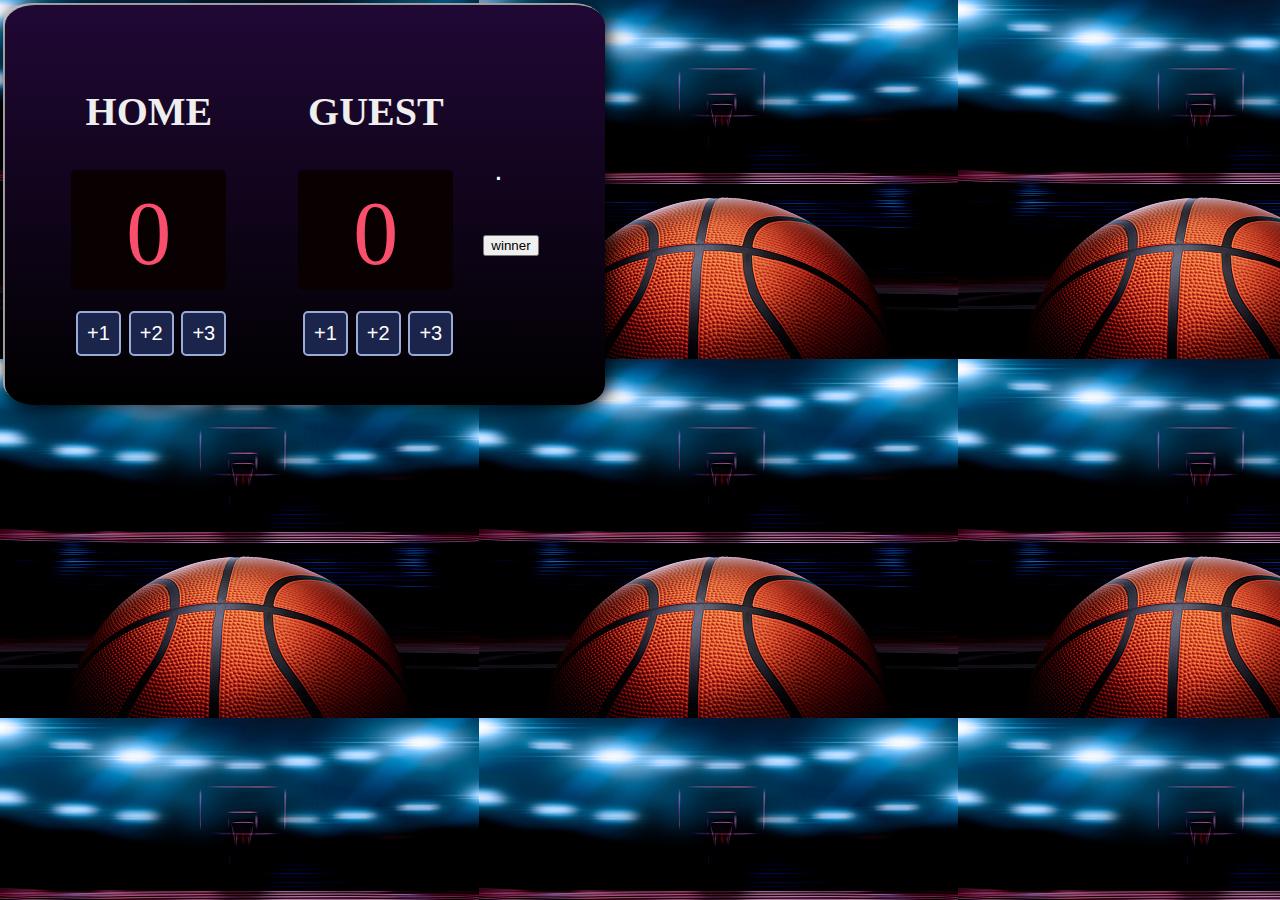
<file: Bb-scoreboard.html>
<!DOCTYPE html>
<html>
<head>
	<meta charset="utf-8">
	<meta name="viewport" content="width=device-width, initial-scale=1">
	<title>scoreboard</title>
	<link rel="stylesheet" type="text/css" href="scorebd.css">
            <style type="text/css">
                @media only screen and (max-width: 600px ){
    
    #home-div{
        margin-left: 70%;
        
        padding: 4%;
        
    }

    #guest-div{
        margin-right: -50%;
      
        padding: 4%;
       
    }
    .container{
    
   
    max-width: 75%;
    
    width: 575px;
    height: 300px;
  
    }

    #board-title,
    #board-titlehome{
    margin-top: -30%;
    font-family: 'Verdana';
    font-style: normal;
    font-weight: 500;
    font-size: 25px;
    line-height: 18px;
    /* identical to box height, or 90% */
    text-align: center;
    color: #EEEEEE;
    padding-right:10%;
   
}

#guestscore,
#homescore{
    background: #080001;
    border-radius: 5px;
    width: 80px;
    height: 60px;
    padding-top: 20%;
    padding: 0%;
}

#score-guest,
#score-home{
    font-family: 'Cursed Timer ULiL';
    font-style: normal;
    font-weight: 400;
    font-size: 40px;
    line-height: 50px;
    /* or 141% */
    text-align: center;
    color: #F94F6D;
}
#inc,
#dec{
    background-color:#1B244A ;
    box-sizing: border-box;
    width: 30px;
    height: 30px;
    border: 2px solid #9AABD8;
    border-radius: 5px;
}

h4{
    align-items: center;
    width: 30px;
    height: 25.77px;
    left: 89px;
    top: 280px;
    font-weight: 400;
    font-size: 15px;
    line-height: 2px;
   
}


#won{
    margin: 0%;
}
#but{   
    padding-right: 100%;
    padding-top: 70%;

    
}
#winner{
    background-color: transparent;
    border-radius: 15%;
    padding: 0%;
}

}

            </style>


</head>
<body>
        <div class="container">
            <div id="home-div">
                <h3 id="board-titlehome">HOME</h3>
                <div id="homescore"><h3 id="score-home">0</h3></div>
                <div id="incree">
                    <button id="inc" onclick="add1()">+1</button>
                    <button id="inc" onclick="add2()">+2</button>
                    <button id="inc" onclick="add3()">+3</button>
                </div>
            </div>

            <div id="guest-div">
                <h3 id="board-title">GUEST</h3>
                <div id="guestscore"><h3 id="score-guest">0</h3></div>
                
                <div id="decre">
                    <button id="dec" onclick="add()">+1</button>
                    <button id="dec" onclick="addd()">+2</button>
                    <button id="dec" onclick="adddd()">+3</button>
                </div>
            </div>

            <div id="but">
            <h4 id="won">.</h4>
            <button id="winner" onclick="win()">winner</button>
            </div>

        </div>
    
</body>
<!-- <script type="text/javascript" src="scorebd.js"></script> -->
</html>
</file>
<file: scorebd.css>
body {
    font-style: curs;
    margin: 5px;
    text-align: center;
    background-image: url(ball.jpg);
    background-image: 100%;
    margin-bottom: 10%;
   
}



.container {
    /*padding: auto;*/
    display: flex;
    align-items: center;
    justify-content: center;
    max-width: 80%;
    /*margin-top: 20%;*/
    
    width: 600px;
    height: 400px;
    background-image: linear-gradient(180deg, #200835 0%,#000000  100%);
    border-radius: 5%;
    box-shadow: 2px 2px 20px black,-2px -2px white;
   
}

#home-div{
    padding-right: 12%;
    
}

#board-titlehome{
    
    font-family: 'Verdana';
    font-style: normal;
    font-weight: 700;
    font-size: 40px;
    line-height: 36px;
    /* identical to box height, or 90% */
    text-align: center;
    color: #EEEEEE;
   
}

.home-logo,
.guest-logo{
    
    margin: 10px 4px;
    height: 60px;
    width: 60px;
}

#homescore{

    background: #080001;
    border-radius: 5px;
    width: 155px;
    height: 120px;
   
}

#score-home{
     margin-top: 10%;
    font-family: 'Cursed Timer ULiL';
    font-style: normal;
    font-weight: 400;
    font-size: 90px;
    line-height: 127px;
    /* or 141% */
    text-align: center;
    color: #F94F6D;
    
   
}


#incree{
    display: flex;
    padding-top: 13%;
    padding-left: 3%;
    justify-content: space-between;
    position: relative;
    
}

#decre{
    display: flex;
    padding-top: 13%;
    padding-left: 3%;
    justify-content: space-between;
   
    position: relative;


}

#dec{
    background-color: #1B244A;
    box-sizing: border-box;
    width: 45px;
    height: 45px;
    border: 2px solid #9AABD8;
    border-radius: 5px;
    color: white;
    font-size:20px;
    font-weight: 700px;

}

#inc{
    background-color: #1B244A;
    box-sizing: border-box;
    width: 45px;
    height: 45px;
    border: 2px solid #9AABD8;
    border-radius: 5px;
    color: white;
    font-size:20px;
    font-weight: 700px;
}


#guest-div{
    padding-right: 5%;
}

#board-title{
  
    font-family: 'Verdana';
    font-style: normal;
    font-weight: 700;
    font-size: 40px;
    line-height: 36px;
    /* identical to box height, or 90% */
    text-align: center;
    color: #EEEEEE;
    
}

#guestscore{
    background: #080001;
    border-radius: 5px;
    width: 155px;
    height: 120px;

}

#score-guest{
    margin-top: 10%;
    font-family: 'Cursed Timer ULiL';
    font-style: normal;
    font-weight: 400;
    font-size: 90px;
    line-height: 127px;
    /* or 141% */
    text-align: center;
    color: #F94F6D;

}

h4{

    width: 30px;
    height: 25.77px;
    left: 89px;
    top: 280px;
    font-family: 'Cursed Timer ULiL';
    font-style: normal;
    font-weight: 400;
    font-size: 20px;
    line-height: 2px;
    /* or 155% */
    text-align: center;
    color: #9AABD8;
}

#won{
    margin-top: 15px;
    color: white;
    font-size: 30px;
    font-family: 'Segoe UI', Tahoma, Geneva, Verdana, sans-serif;
    font-weight: 400px;
    margin-right: 10%;
}

#winner:hover{
    background-color: #1B244A;
    border-radius: 15%;
    padding: 0%;
}




@media only screen and (max-width: 600px ){
    
    #home-div{
      
        padding: 4%;    
    }

    #guest-div{
        
        padding: 4%;   
    }
    .container{
    max-width: 75%; 
    width: 575px;
    height: 300px;
  
    }

    #board-title,
    #board-titlehome{
    margin-top: -30%;
    font-family: 'Verdana';
    font-style: normal;
    font-weight: 500;
    font-size: 25px;
    line-height: 18px;
   /* // identical to box height, or 90% */
    text-align: center;
    color: #EEEEEE;
    padding-right:10%;
   
}

#guestscore,
#homescore{
    background: #080001;
    border-radius: 5px;
    width: 80px;
    height: 60px;
    padding-top: 20%;
    padding: 0%;
}

#score-guest,
#score-home{
    font-family: 'Cursed Timer ULiL';
    font-style: normal;
    font-weight: 400;
    font-size: 40px;
    line-height: 50px;
  /* //  or 141% */
    text-align: center;
    color: #F94F6D;
}

.home-logo,
.guest-logo{
    margin-top: 5px;
    height: 40px;
    width: 40px;
}

#inc,
#dec{
    background-color:#1B244A ;
    box-sizing: border-box;
    width: 30px;
    height: 30px;
    border: 2px solid #9AABD8;
    border-radius: 5px;
    font-size: 15px;
}

h4{
    align-items: center;
    width: 30px;
    height: 25.77px;
    left: 89px;
    top: 280px;
    font-weight: 400;
    font-size: 15px;
    line-height: 2px;   
}


#won{
    margin: 0%;
}

#winner{
    
    border-radius: 15%;
    padding: 0;
}
}


@media only screen and (max-width: 500px ){
    .container{
        max-width: 350px;
    }

    .home-logo,
.guest-logo{
    margin-top: 5px;
    height: 40px;
    width: 40px;
}

}



@media only screen and (max-width: 400px ){
     
    .container{
    max-width: 350px;
    width: 575px;
    height: 300px;
}

    #board-title,
    #board-titlehome{
    font-weight: 1000; 
}


#score-guest,
#score-home{
    font-weight: 700;
}

.home-logo,
.guest-logo{
    margin-top: 5px;
    height: 40px;
    width: 40px;
}

#won{
    margin: 0%;
}
#winner{
   
    border-radius: 15%;
    padding: 0%;
}
#inc,
#dec{
    font-size: 15px;
}

}



@media only screen and (max-width: 320px ){
    #timer{
        margin-right: 20%;
    }
    .time{
        margin-left: 20%;
        margin-bottom: 20px;
    }
    .all-butt{
        display: flex;
   
    }
   
    
    .container{
    align-content: center;
    max-width: 320px;
    width: 575px;
   
    
    }

    #board-title,
    #board-titlehome{
    font-weight: 1000; 
}


#score-guest,
#score-home{
    font-weight: 700;
}

.home-logo,
.guest-logo{
    margin-top: 5px;
    height: 40px;
    width: 40px;
}

#won{
    margin-top: 15px;
    color: white;
    font-size: 30px;
    font-family: 'Segoe UI', Tahoma, Geneva, Verdana, sans-serif;
    font-weight: 400px;
    margin-right: 75%;
}

#winner{
    color: #29448d;
}
#winner:hover{
    background-color: #1B244A;
    border-radius: 15%;
    padding: 0%;
}

#inc,
#dec{
    font-size: 15px;
}
.but{
    margin-right: 40%;
    margin-top: 10px;
}

} 



@media only screen and (max-width: 414px ){
    #timer{
        margin-right: 20%;
    }
    .time{
        margin-left: 20%;
        margin-bottom: 20px;
    }
    .all-butt{
        display: flex;
   
    }
 
    
    .container{
    align-content: center;
    max-width: 320px;
    width: 575px;
   
    
    }

    #board-title,
    #board-titlehome{
    font-weight: 1000; 
    margin-top: 20px;
}


#score-guest,
#score-home{
    font-weight: 700;
}

.home-logo,
.guest-logo{
    margin-top: 5px;
    height: 40px;
    width: 40px;
}

#won{
    margin-top: 15px;
    color: white;
    font-size: 30px;
    font-family: 'Segoe UI', Tahoma, Geneva, Verdana, sans-serif;
    font-weight: 400px;
    margin-right: 75%;
}

#winner{
    color: #29448d;
}
#winner:hover{
    background-color: #1B244A;
    border-radius: 15%;
    padding: 0%;
}

#inc,
#dec{
    font-size: 15px;
    text-align: center;
}
.but{
    margin-right: 40%;
    margin-top: 10px;
}

} 

@media only screen and (max-width : 658px){
    .container{
        display: flex;
        align-items: center;
        justify-content: center;
        /* max-width: 80%; */
        /*margin-top: 20%;*/
        width: 900px;
        background-image: linear-gradient(0deg, #200835 0%,#000000  100%);
        border-radius: 5%;
        box-shadow: 2px 2px 2px 2px black,-2px -2px  white;
    }
}


/* timer button */
#startButton{
    background-color: #13db1a; /* Green */
    border: none;
    border-radius: 5px;
    box-shadow: -2px 2px 2px 2px #EEEEEE;
    color: white;
    padding: 15px 32px;
    text-align: center;
    text-decoration: none;
    display: inline-block;
    font-size: 16px;
    margin: 4px 2px;
    cursor: pointer;
} 


#stopButton {
    background-color: #f10c0c; /* Green */
    border: none;
    border-radius: 5px;
    box-shadow: 2px 2px 2px 2px #EEEEEE;
    color: white;
    padding: 15px 32px;
    text-align: center;
    text-decoration: none;
    display: inline-block;
    font-size: 16px;
    margin: 4px 2px;
    cursor: pointer;
  }
  
  
  #startButton:hover {
    background-color: #3e8e41;
  }
  #stopButton:hover {
    background-color: #b85757;
  }

  #startButton:active, #stopButton:active {
    background-color: #3e8e41;
    box-shadow: 0 5px #666;
    transform: translateY(4px);
  }
</file>
